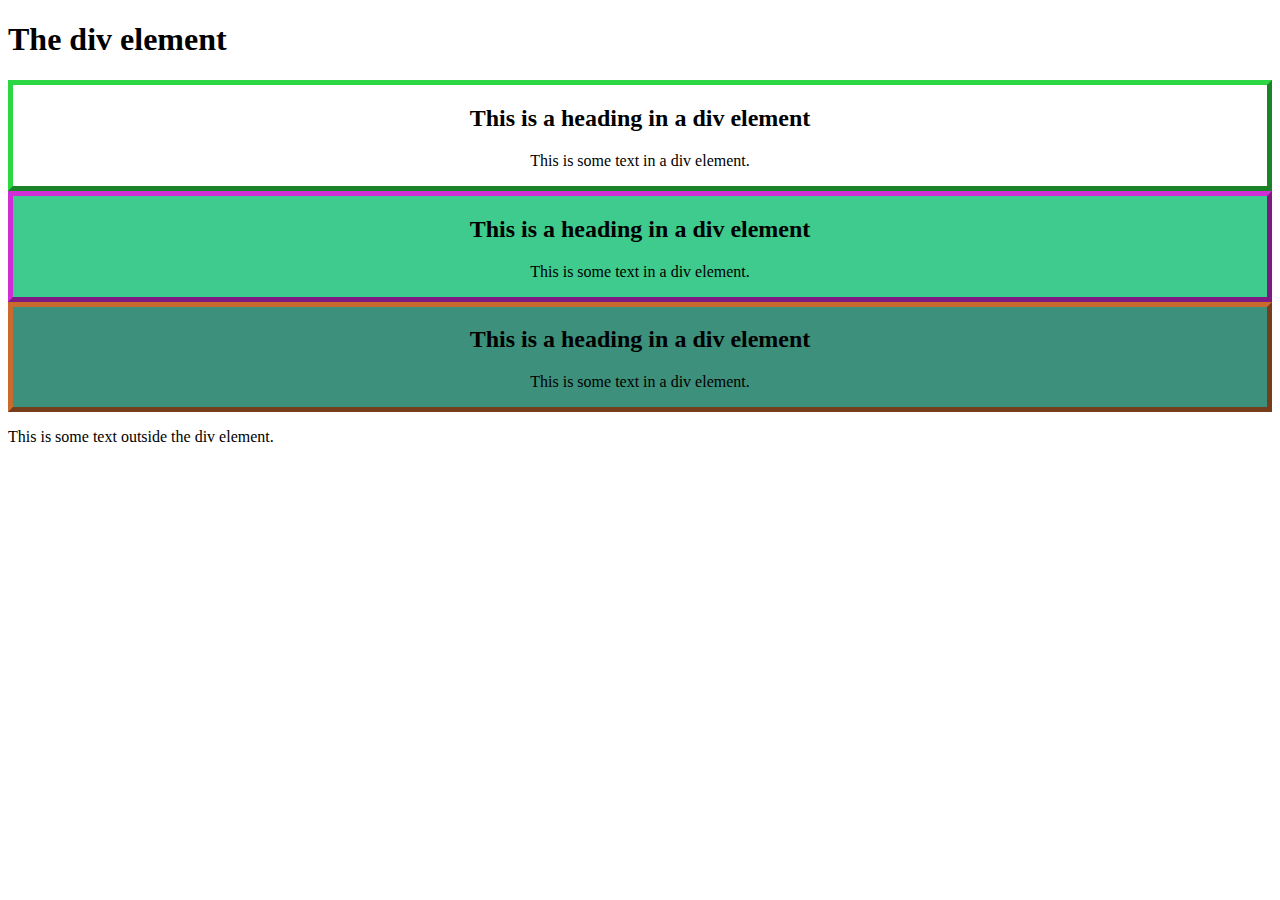
<file: Untitled-1.html>
<!DOCTYPE html>
<html>
<head>
<style>
.myDiv {
border: 5px outset rgb(44, 215, 67);
ackground-color: rgb(47, 40, 176);
text-align: center;
}

.myDiv2 {
border: 5px outset rgb(208, 45, 214);
background-color: rgb(63, 203, 142);
text-align: center;
}

.myDiv3 {
border: 5px outset rgb(201, 106, 47);
background-color: rgb(61, 144, 123);
text-align: center;
}
</style>
</head>
<body>

<h1>The div element</h1>

<div class="myDiv">
<h2>This is a heading in a div element</h2>
<p>This is some text in a div element.</p >
</div>

<div class="myDiv2">
<h2>This is a heading in a div element</h2>
<p>This is some text in a div element.</p >
</div>

<div class="myDiv3">
<h2>This is a heading in a div element</h2>
<p>This is some text in a div element.</p >
</div>

<p>This is some text outside the div element.</p >

</body>
</html>
</file>
